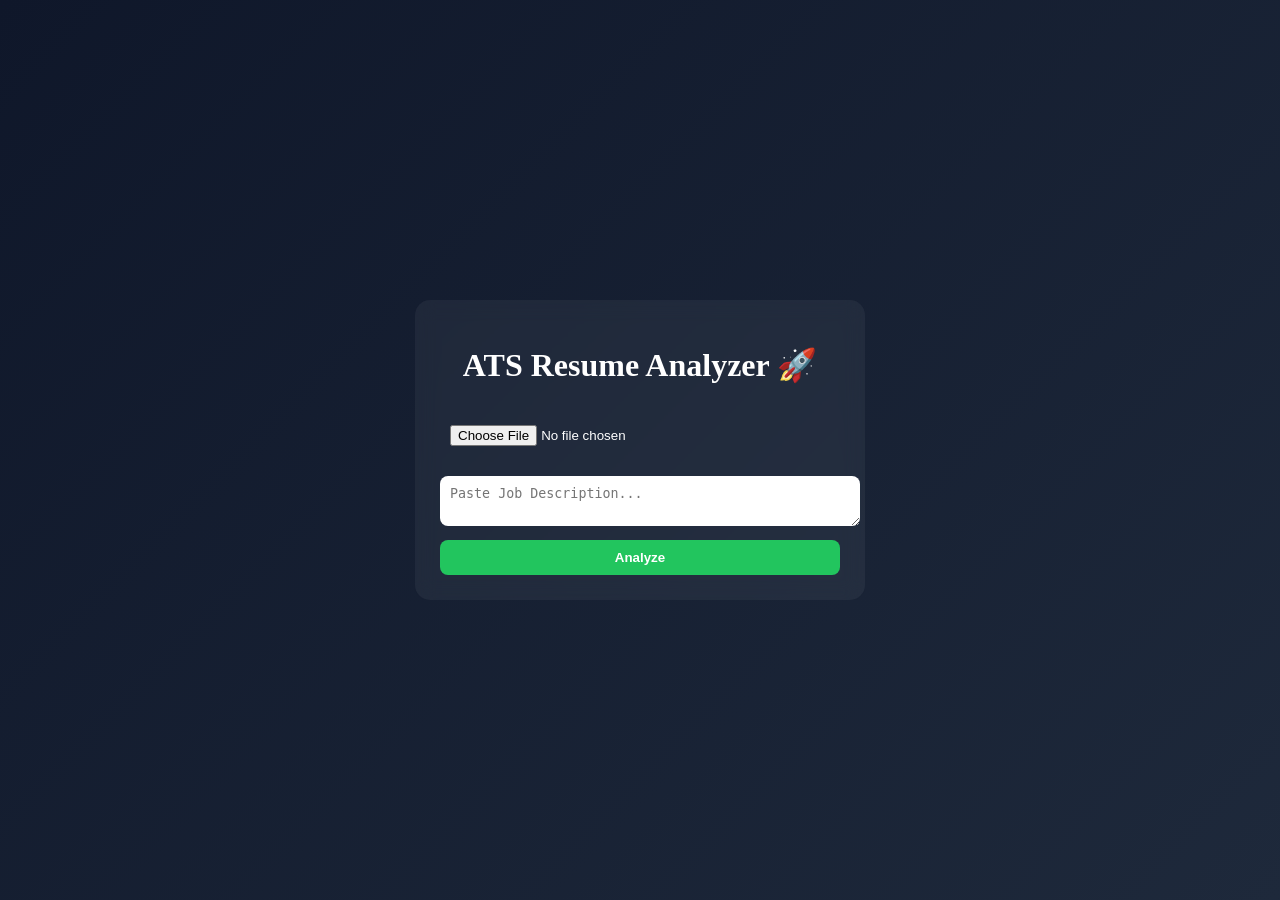
<file: frontend/index.html>
<!DOCTYPE html>
<html lang="en">
<head>
  <meta charset="UTF-8">
  <meta name="viewport" content="width=device-width, initial-scale=1.0">
  <title>ATS Resume Checker</title>
  <link rel="stylesheet" href="style.css">
</head>
<body>

  <div class="card">
    <h1>ATS Resume Analyzer 🚀</h1>

    <input type="file" id="resume" accept=".pdf">

    <textarea id="jd" placeholder="Paste Job Description..."></textarea>

    <button onclick="analyze()">Analyze</button>

    <div id="loader" class="hidden">Analyzing...</div>

    <div id="result" class="hidden">
      <h2>Score: <span id="score"></span>%</h2>

      <div class="progress">
        <div id="progress-bar"></div>
      </div>

      <h3>Missing Keywords</h3>
      <div id="keywords" class="tags"></div>
    </div>
  </div>

  <script src="script.js"></script>
</body>
</html>
</file>
<file: frontend/style.css>
body {
  margin: 0;
  font-family: 'Segoe UI';
  background: linear-gradient(135deg, #0f172a, #1e293b);
  color: white;
  display: flex;
  justify-content: center;
  align-items: center;
  height: 100vh;
}

/* Card UI */
.card {
  background: rgba(255,255,255,0.05);
  backdrop-filter: blur(10px);
  padding: 25px;
  border-radius: 15px;
  width: 400px;
  text-align: center;
}

/* Inputs */
textarea, input {
  width: 100%;
  margin: 10px 0;
  padding: 10px;
  border-radius: 8px;
  border: none;
}

/* Button */
button {
  width: 100%;
  padding: 10px;
  background: #22c55e;
  border: none;
  color: white;
  font-weight: bold;
  cursor: pointer;
  border-radius: 8px;
}

/* Progress Bar */
.progress {
  width: 100%;
  height: 20px;
  background: #334155;
  border-radius: 10px;
  margin-top: 10px;
}

#progress-bar {
  height: 100%;
  width: 0%;
  background: #22c55e;
  border-radius: 10px;
}

/* Keywords */
.tags span {
  display: inline-block;
  background: #ef4444;
  padding: 5px 10px;
  margin: 5px;
  border-radius: 10px;
}

/* Utility */
.hidden {
  display: none;
}
</file>
